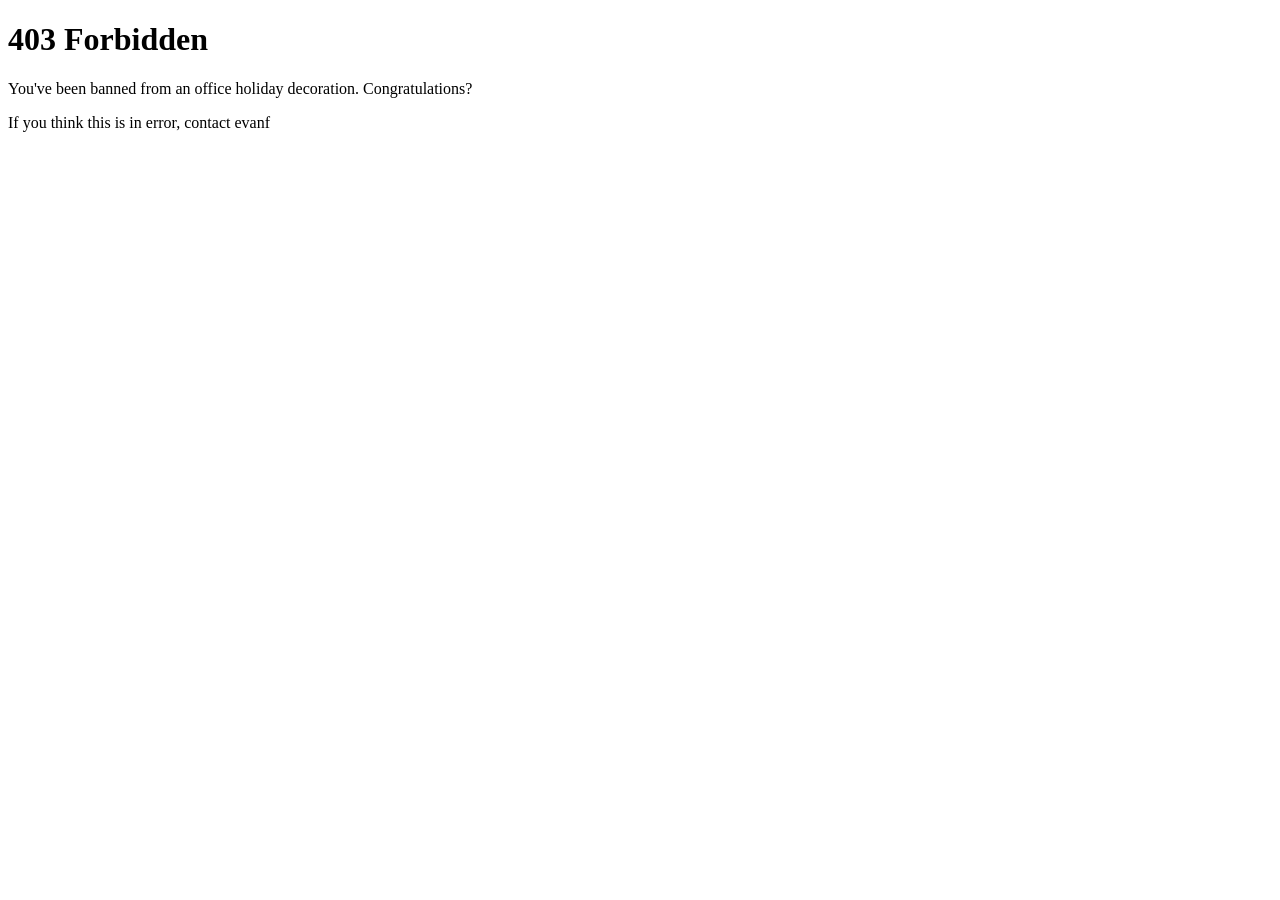
<file: stweb/shader_app/templates/shader_app/403_banned.html>
<!DOCTYPE html>
<html lang="en">
<head>
    <meta charset="UTF-8">
    <meta name="viewport" content="width=device-width, initial-scale=1.0">
    <title>403 Forbidden</title>
</head>
<body>
    <h1>403 Forbidden</h1>
    <p>You've been banned from an office holiday decoration. Congratulations?</p>
    <p>If you think this is in error, contact evanf</p>
</body>
</html>
</file>
